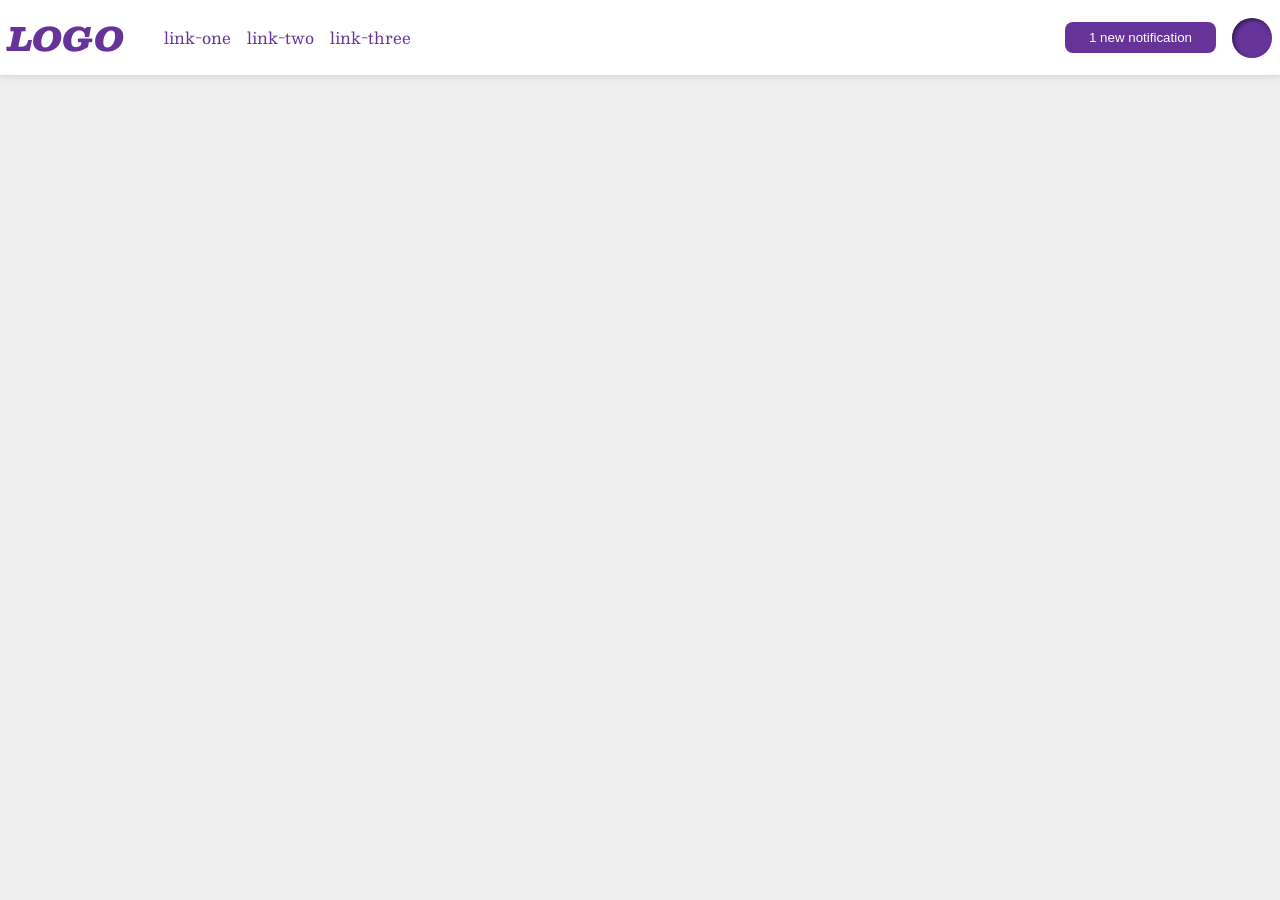
<file: foundations/flex/03-flex-header-2/index.html>
<!DOCTYPE html>
<html lang="en">
  <head>
    <meta charset="UTF-8" />
    <meta http-equiv="X-UA-Compatible" content="IE=edge" />
    <meta name="viewport" content="width=device-width, initial-scale=1.0" />
    <title>Flex Header 2</title>
    <link rel="stylesheet" href="style.css" />
  </head>
  <body>
    <div class="header">
      <div class="left-container">
        <div class="logo">LOGO</div>
        <ul class="links">
          <li><a href="https://google.com">link-one</a></li>
          <li><a href="https://google.com">link-two</a></li>
          <li><a href="https://google.com">link-three</a></li>
        </ul>
      </div>
      <div class="right-container">
        <button class="notifications">1 new notification</button>
        <div class="profile-image"></div>
      </div>
    </div>
  </body>
</html>
</file>
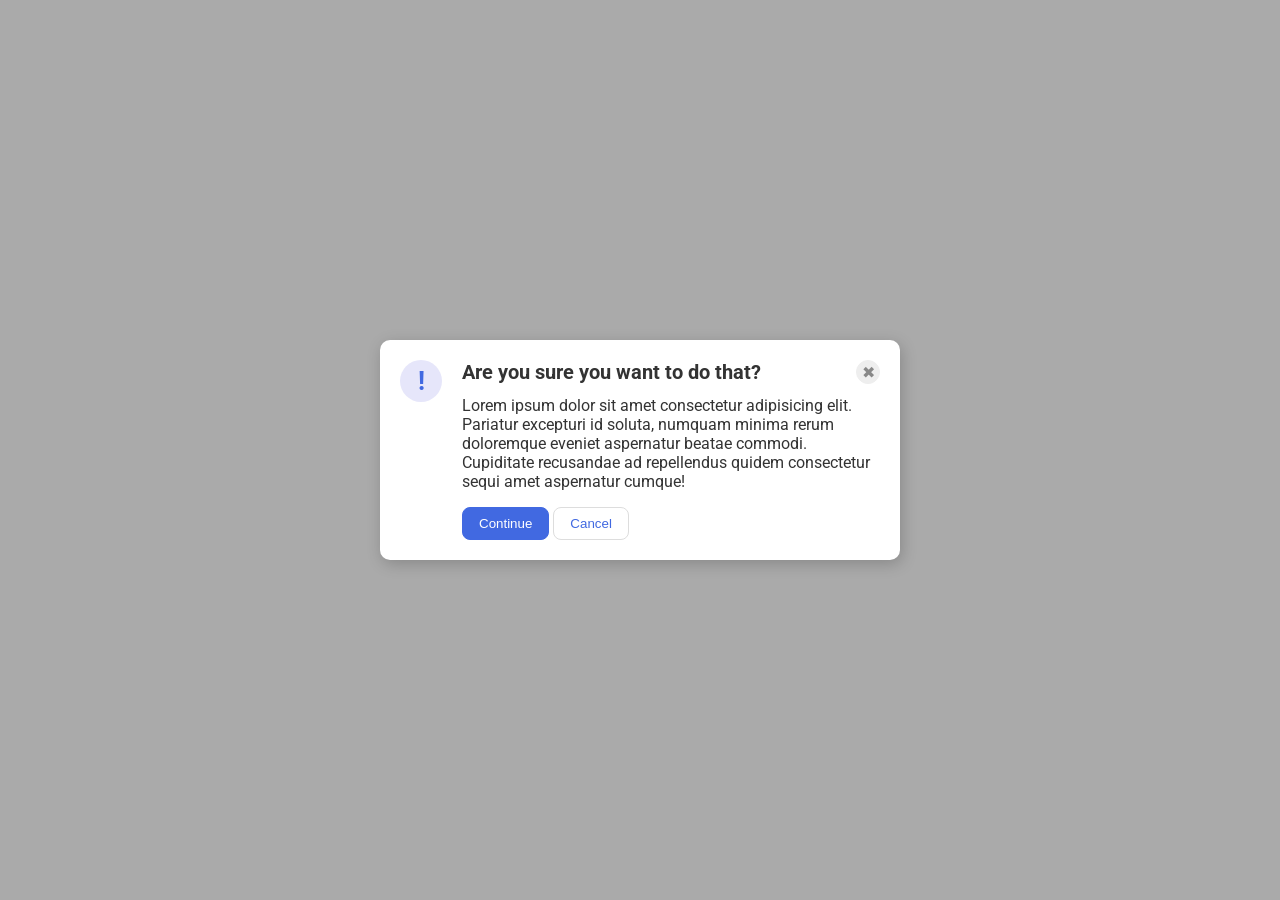
<file: foundations/flex/05-flex-modal/index.html>
<!DOCTYPE html>
<html lang="en">
  <head>
    <meta charset="UTF-8" />
    <meta http-equiv="X-UA-Compatible" content="IE=edge" />
    <meta name="viewport" content="width=device-width, initial-scale=1.0" />
    <link rel="stylesheet" href="style.css" />
    <title>Modal</title>
  </head>
  <body>
    <div class="modal">
      <div class="left-column">
        <div class="icon">!</div>
      </div>
      <div class="right-column">
        <div class="top-line">
          <div class="header">Are you sure you want to do that?</div>
          <button class="close-button">✖</button>
        </div>
        <div class="text">
          Lorem ipsum dolor sit amet consectetur adipisicing elit. Pariatur
          excepturi id soluta, numquam minima rerum doloremque eveniet
          aspernatur beatae commodi. Cupiditate recusandae ad repellendus quidem
          consectetur sequi amet aspernatur cumque!
        </div>
        <div class="buttons">
          <button class="continue">Continue</button>
          <button class="cancel">Cancel</button>
        </div>
      </div>
    </div>
  </body>
</html>
</file>
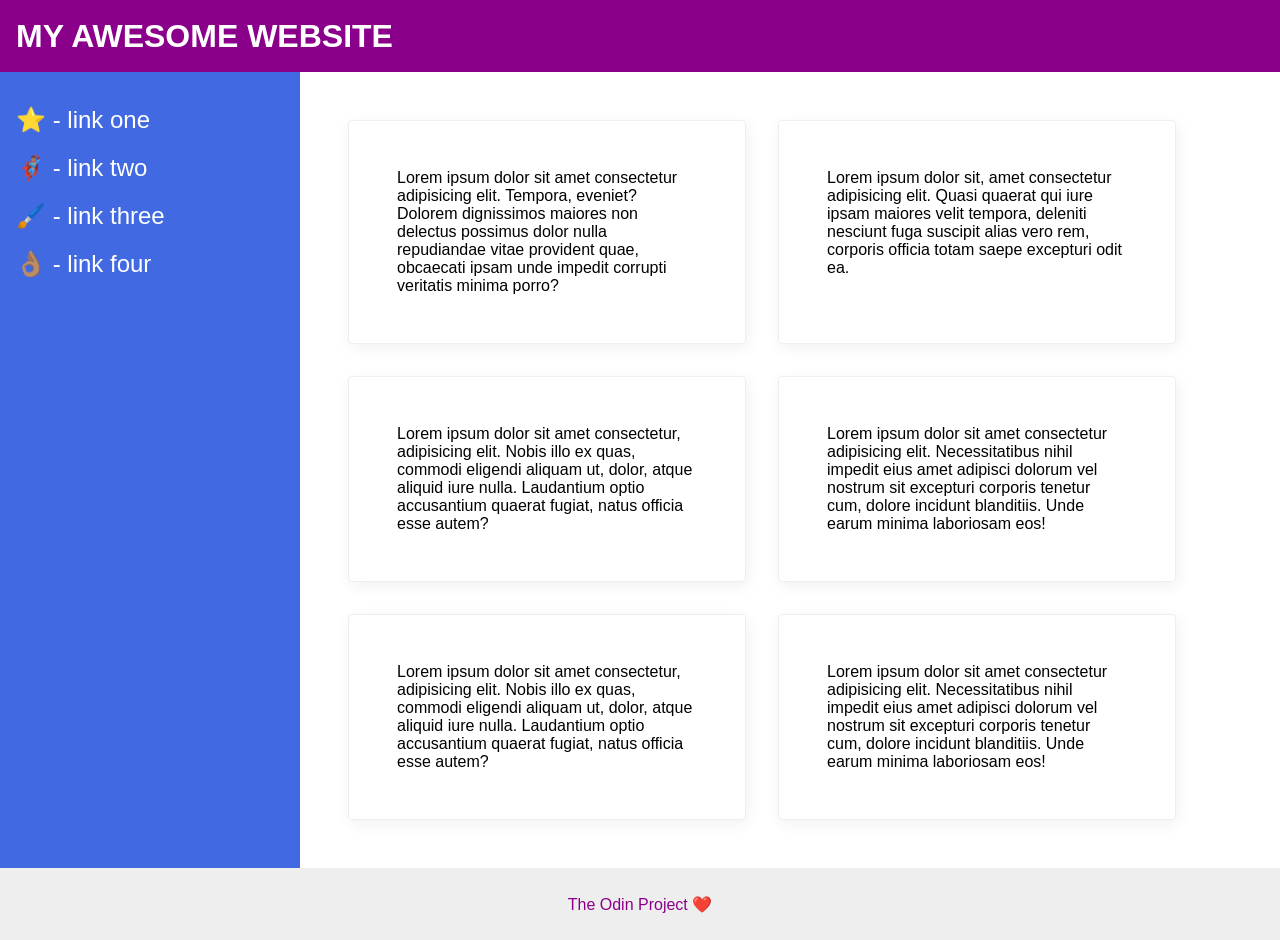
<file: foundations/flex/07-flex-layout-2/index.html>
<!DOCTYPE html>
<html lang="en">
  <head>
    <meta charset="UTF-8">
    <meta http-equiv="X-UA-Compatible" content="IE=edge">
    <meta name="viewport" content="width=device-width, initial-scale=1.0">
    <title>The Holy Grail</title>
    <link rel="stylesheet" href="style.css">
  </head>
  <body>
    <div class="header">
      MY AWESOME WEBSITE
    </div>
    <div class="content">
      <div class="sidebar">
        <div class=list>
          <ul>
            <li><a href="#">⭐ - link one</a></li>
            <li><a href="#">🦸🏽‍♂️ - link two</a></li>
            <li><a href="#">🖌️ - link three</a></li>
            <li><a href="#">👌🏽 - link four</a></li>
          </ul>
        </div>
      </div>
      <div class="cards">
        <div class="card">Lorem ipsum dolor sit amet consectetur adipisicing elit. Tempora, eveniet? Dolorem dignissimos maiores non delectus possimus dolor nulla repudiandae vitae provident quae, obcaecati ipsam unde impedit corrupti veritatis minima porro?</div>
        <div class="card">Lorem ipsum dolor sit, amet consectetur adipisicing elit. Quasi quaerat qui iure ipsam maiores velit tempora, deleniti nesciunt fuga suscipit alias vero rem, corporis officia totam saepe excepturi odit ea.</div>
        <div class="card">Lorem ipsum dolor sit amet consectetur, adipisicing elit. Nobis illo ex quas, commodi eligendi aliquam ut, dolor, atque aliquid iure nulla. Laudantium optio accusantium quaerat fugiat, natus officia esse autem?</div>
        <div class="card">Lorem ipsum dolor sit amet consectetur adipisicing elit. Necessitatibus nihil impedit eius amet adipisci dolorum vel nostrum sit excepturi corporis tenetur cum, dolore incidunt blanditiis. Unde earum minima laboriosam eos!</div>
        <div class="card">Lorem ipsum dolor sit amet consectetur, adipisicing elit. Nobis illo ex quas, commodi eligendi aliquam ut, dolor, atque aliquid iure nulla. Laudantium optio accusantium quaerat fugiat, natus officia esse autem?</div>
        <div class="card">Lorem ipsum dolor sit amet consectetur adipisicing elit. Necessitatibus nihil impedit eius amet adipisci dolorum vel nostrum sit excepturi corporis tenetur cum, dolore incidunt blanditiis. Unde earum minima laboriosam eos!</div>
      </div>
    </div>
    <div class="footer">
      The Odin Project ❤️
    </div>
  </body>
</html>
</file>
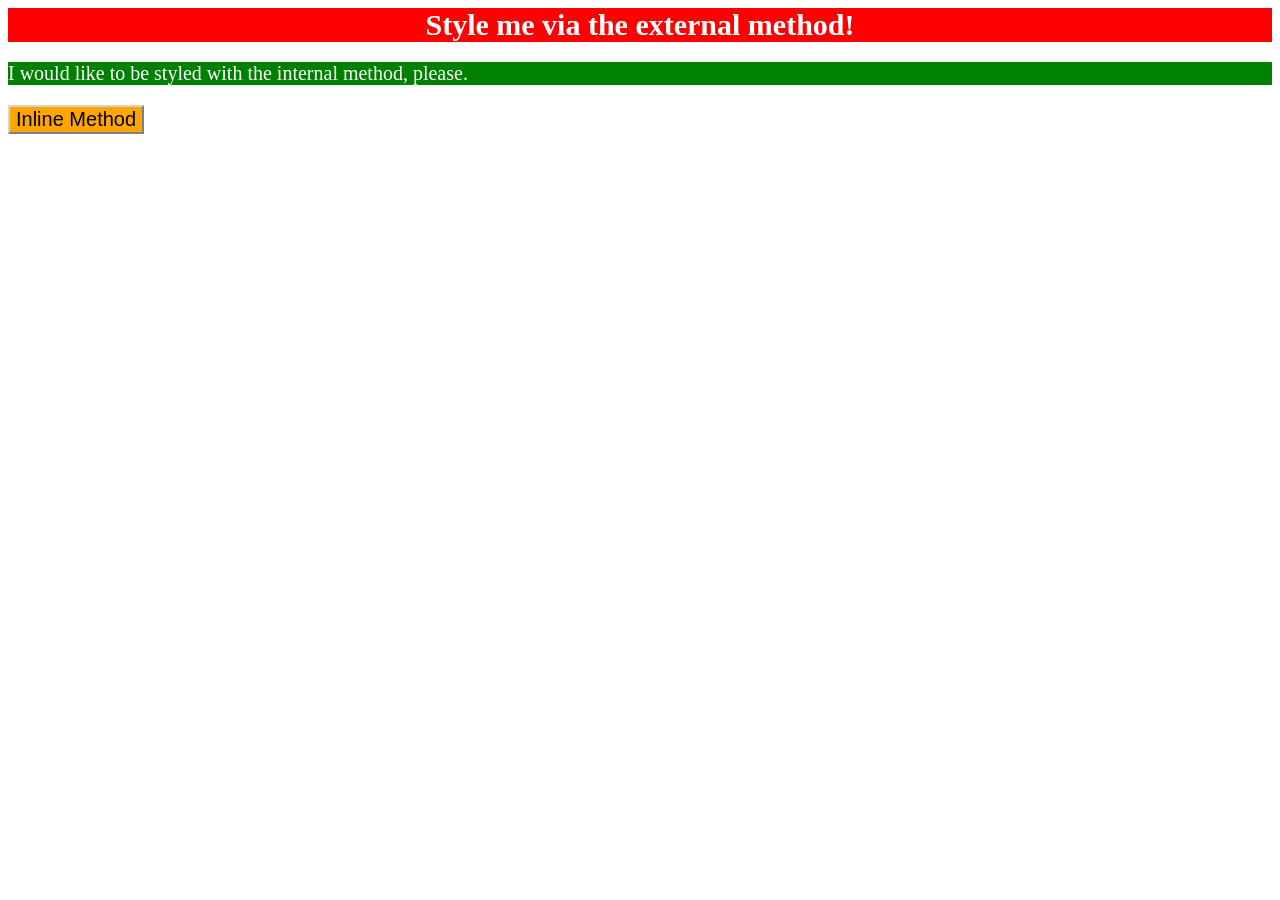
<file: foundations/intro-to-css/01-css-methods/index.html>
<!DOCTYPE html>
<html lang="en">
  <head>
    <meta charset="UTF-8">
    <meta http-equiv="X-UA-Compatible" content="IE=edge">
    <meta name="viewport" content="width=device-width, initial-scale=1.0">
    <title>Methods for Adding CSS</title>
    <link rel="stylesheet" href="styles.css">
    <style>
      p {
        background-color: green;
        color: white;
        font-size: 20px;
              }
    </style>
  </head>
  <body>
    <div>Style me via the external method!</div>
    <p>I would like to be styled with the internal method, please.</p>
    <button style="color:black; font-weight:500; font-size: 20px;background-color: orange; border-color: lightgrey; ">Inline Method</button>

  </body>
</html>
</file>
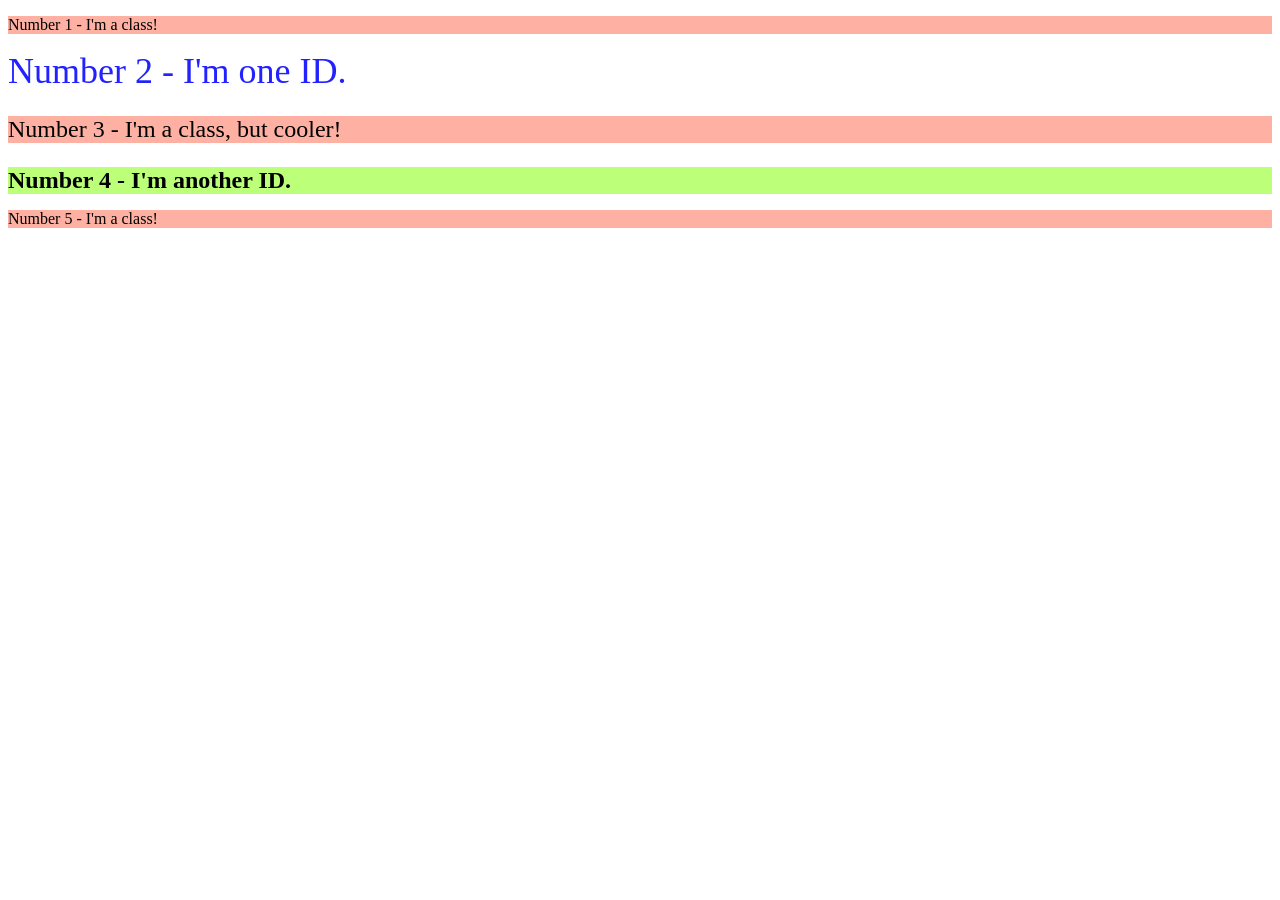
<file: foundations/intro-to-css/02-class-id-selectors/index.html>
<!DOCTYPE html>
<html lang="en">
  <head>
    <meta charset="UTF-8">
    <meta http-equiv="X-UA-Compatible" content="IE=edge">
    <meta name="viewport" content="width=device-width, initial-scale=1.0">
    <title>Class and ID Selectors</title>
    <link rel="stylesheet" href="style.css">
  </head>
  <body>
    <p class="pink-background">Number 1 - I'm a class!</p>
    <div id="number2">Number 2 - I'm one ID.</div>
    <p class="pink-background extra-font">Number 3 - I'm a class, but cooler!</p>
    <div class="extra-font" id="number4">Number 4 - I'm another ID.</div>
    <p class="pink-background">Number 5 - I'm a class!</p>
  </body>
</html>
</file>
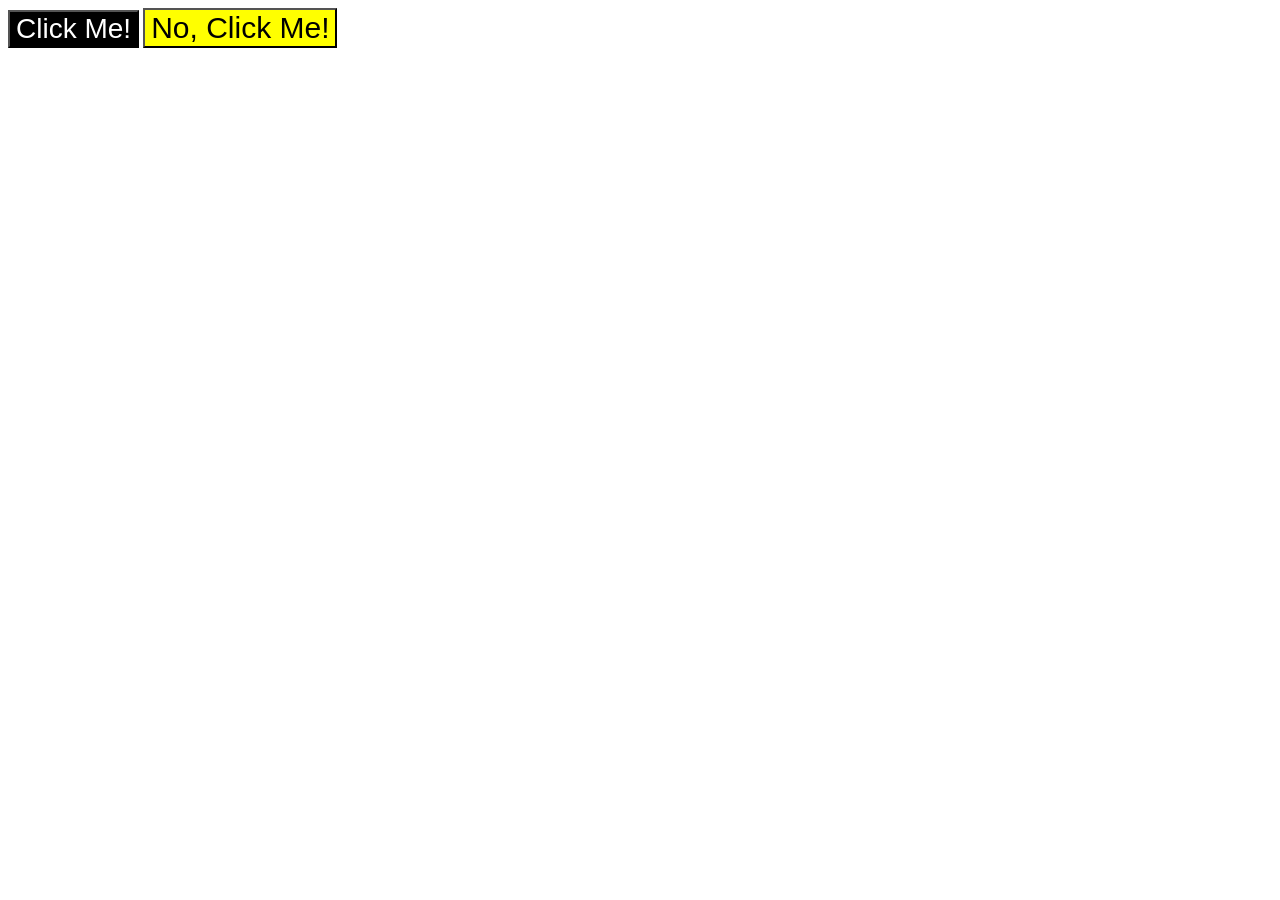
<file: foundations/intro-to-css/03-grouping-selectors/index.html>
<!DOCTYPE html>
<html lang="en">
  <head>
    <meta charset="UTF-8">
    <meta http-equiv="X-UA-Compatible" content="IE=edge">
    <meta name="viewport" content="width=device-width, initial-scale=1.0">
    <title>Grouping Selectors</title>
    <link rel="stylesheet" href="style.css">
  </head>
  <body>
    <button class="button-one">Click Me!</button>
    <button class="button-two">No, Click Me!</button>
  </body>
</html>
</file>
<file: foundations/flex/03-flex-header-2/style.css>
/* this is some magical font-importing.  
you'll learn about it later. */
@import url("https://fonts.googleapis.com/css2?family=Besley:ital,wght@0,400;1,900&display=swap");

/* ### Self Check
- Everything is centered vertically inside the header.

- Items are arranged horizontally as seen in the outcome image.
- There is 16px between each item on both sides of the header.
- flex is used to arrange everything. */

body {
  margin: 0;
  background: #eee;
  font-family: Besley, serif;
  display: flex;
  flex: 1;
}

.div {
  display: flex;
}

.header {
  background: white;
  border-bottom: 1px solid #ddd;
  box-shadow: 0 0 8px rgba(0, 0, 0, 0.1);
  justify-content: space-between;
  display: flex;
  padding: 8px;
  width: 100%;
}

.left-container {
  display: flex;
  justify-content: flex-start;
  align-items: center;
}

.right-container {
  display: flex;
  justify-content: flex-end;
  width: 200px;
  align-items: center;
  gap: 16px;
  flex: auto;
}

.profile-image {
  background: rebeccapurple;
  box-shadow: inset 2px 2px 4px rgba(0, 0, 0, 0.5);
  border-radius: 50%;
  width: 40px;
  height: 40px;
}

.logo {
  color: rebeccapurple;
  font-size: 32px;
  font-weight: 900;
  font-style: italic;
}

button {
  border: none;
  border-radius: 8px;
  background: rebeccapurple;
  color: white;
  padding: 8px 24px;
}

a {
  /* this removes the line under our links */
  text-decoration: none;
  color: rebeccapurple;
}

ul {
  list-style-type: none;
  display: flex;
  gap: 16px;
}
</file>
<file: foundations/flex/05-flex-modal/style.css>
@import url("https://fonts.googleapis.com/css2?family=Roboto:wght@400;700&display=swap");

/*### A hint
Depending on how you approach this one, you might need to revisit the `flex-shrink` property to keep a flex item from getting smashed. In addition, pay attention to the structure of the html, specifically look into adding an additional container surrounding the header, button, main text, cancel, and continue divs; and look into moving the header div to encompass the button as well.

## Desired outcome

![desired outcome](./desired-outcome.png)

### Self Check

- The blue icon is aligned to the left.
- There is equal space on either side of the icon (the gaps between the icon and the edge of the card, and the icon and the text, are the same).
- There is padding around the edge of the modal.
- The header, text, and buttons are aligned with each other.
- The header is bold and a slightly larger text-size than the text.
- The close button is vertically aligned with the header, and aligned in the top-right of the card.*/

html,
body {
  height: 100%;
}

body {
  font-family: Roboto, sans-serif;
  margin: 0;
  background: #aaa;
  color: #333;
  /* I'll give you this one for free lol */
  display: flex;
  align-items: center;
  justify-content: center;
}

.modal {
  background: white;
  width: 480px;
  border-radius: 10px;
  box-shadow: 2px 4px 16px rgba(0, 0, 0, 0.2);
  display: flex;
  align-items: flex-start;
  padding: 20px;
}

.left-column {
  justify-content: flex-start;
}

.right-column {
  display: flex;

  flex-direction: column;
}

.top-line {
  display: flex;
  justify-content: space-between;
}

.icon {
  color: royalblue;
  font-size: 26px;
  font-weight: 700;
  background: lavender;
  width: 42px;
  height: 42px;
  border-radius: 50%;
  display: flex;
  align-items: center;
  justify-content: center;
  margin-right: 20px;
}

.close-button {
  background: #eee;
  border-radius: 50%;
  color: #888;
  font-weight: 400;
  font-size: 16px;
  height: 24px;
  width: 24px;
  display: flex;
  align-items: center;
  justify-content: center;
  border: 1px solid #eee;
  padding: 0;
}

button {
  cursor: pointer;
  padding: 8px 16px;
  border-radius: 8px;
}

.buttons {
  margin-top: 16px;
}

button.continue {
  background: royalblue;
  border: 1px solid royalblue;
  color: white;
}

button.cancel {
  background: white;
  border: 1px solid #ddd;
  color: royalblue;
}

.header {
  font-weight: bold;
  font-size: 20px;
  margin-bottom: 12px;
}
</file>
<file: foundations/flex/07-flex-layout-2/style.css>
/*### Hints
- You will need to change the flex-direction to push the footer down.
- You will need to add some divs as containers to get things to line up correctly.
- `flex-wrap` will help get the cards aligned correctly.
-  Make sure you define how much space the cards should take up, in order for `flex-wrap` to work as intended.



### Self Check

- The footer is pushed to the bottom of the screen (the footer may go _below_ the bottom of the screen if the content of the 'cards' section overflows and/or if your screen is shorter).




- There is 48px padding around the 'cards' section.
- The cards are arranged horizontally, but wrap to multiple lines when they run out of room on the page.
*/



body {
  font-family: -apple-system, BlinkMacSystemFont, 'Segoe UI', Roboto, Oxygen, Ubuntu, Cantarell, 'Open Sans', 'Helvetica Neue', sans-serif;
  margin: 0;
  min-height: 100vh;
  display: flex;
  flex-direction: column;
  justify-content: space-between;
}

.header {
  display: flex;
  height: 72px;
  background: darkmagenta;
  color: white;
  font-size: 32px;
  font-weight: 900;
  align-items: center;
  padding: 16px;
  box-sizing: border-box;
}

.footer {
  height: 72px;
  background: #eee;
  color: darkmagenta;
  display: flex;
  justify-content: center;
  align-items: center;
}

.content {
  display: flex;
  flex: 1;
}

.sidebar {
  width: 300px;
  background: royalblue;
  box-sizing: border-box;
  justify-content: flex-start;
  display: flex;
  flex: 1 0 auto;
}

.cards{
  display: flex;
  flex-wrap: wrap;
  gap: 32px;
  padding: 48px;

}

.card {
  border: 1px solid #eee;
  box-shadow: 2px 4px 16px rgba(0,0,0,.06);
  border-radius: 4px;
  padding: 48px;
  width: 300px;
}

a{
  text-decoration: none;
  color: white
}

ul{
  list-style: none;
  padding: 0px 16px 0px;
  line-height: 200%;
  font-size: 24px;;
}
</file>
<file: foundations/intro-to-css/01-css-methods/styles.css>
div {
    color: #FFFFFF;
    background-color: rgb(255, 0, 0);
    font-size: 30px;
    font-weight: 700;
    text-align:center;
}
</file>
<file: foundations/intro-to-css/02-class-id-selectors/style.css>
/* Add CSS Styling */
.pink-background{
    background-color: rgb(254, 177, 163);
    font-family: 'Verdana', 'DejaVuSans', 'sans-serif';
}

#number2 {
    color: rgb(34, 34, 255);
    font-size: 36px;
}

.extra-font{
    font-size: 24px;
}

#number4{
    background-color: rgb(188, 255, 121);
    font-weight: bold;
}
</file>
<file: foundations/intro-to-css/03-grouping-selectors/style.css>
/* Add CSS Styling */

.button-one{
    background-color: black;
    color: white;
}

.button-two{
    background-color: yellow;
    font-size: 30px;
}

.button-one,
button-two{
font-size: 28px;
font-family: Helvetica, "Times New Roman",sans-serif;

}
</file>
